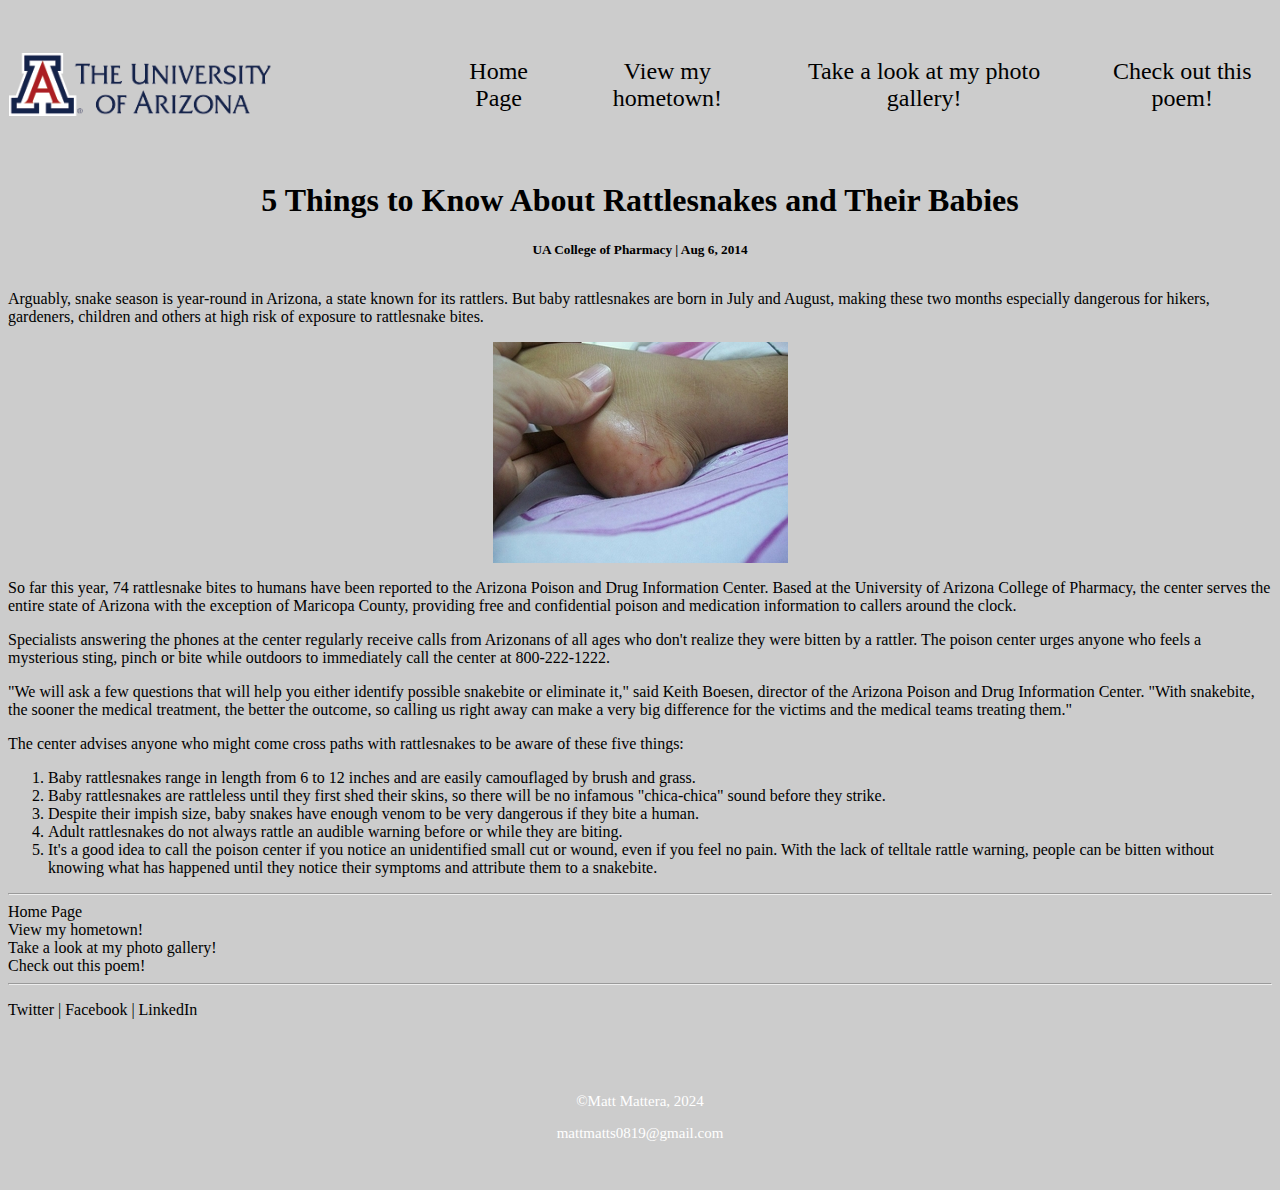
<file: index.html>
<!DOCTYPE html>
<html lang="en">
  <head>
    <meta charset="UTF-8" />
    <title>5 Things to Know About Rattlesnakes and Their Babies</title>
    <link rel="stylesheet" href="style.css" />
  </head>
  <body>
    <nav>
      <div class="logo">
        <img src="UniversityLogo.png" alt="Logo of the University of Arizona" />
      </div>
      <div>
        <ul class="nav-links">
          <li><a href="index.html">Home Page</a></li>
          <li><a href="hometown.html">View my hometown!</a></li>
          <li><a href="gallery.html">Take a look at my photo gallery!</a></li>
          <li><a href="poem.html">Check out this poem!</a></li>
        </ul>
      </div>
    </nav>
    <div class="titles">
      <h1>5 Things to Know About Rattlesnakes and Their Babies</h1>
      <h5 class="sub-title">UA College of Pharmacy | Aug 6, 2014</h5>
    </div>
    <p>
      Arguably, snake season is year-round in Arizona, a state known for its
      rattlers. But baby rattlesnakes are born in July and August, making these
      two months especially dangerous for hikers, gardeners, children and others
      at high risk of exposure to rattlesnake bites.
    </p>
    <div class="snakebite-photo">
      <img src="SnakeBite.jpg" alt="Snake bite of side of a child's foot" />
    </div>
    <p>
      So far this year, 74 rattlesnake bites to humans have been reported to the
      Arizona Poison and Drug Information Center. Based at the University of
      Arizona College of Pharmacy, the center serves the entire state of Arizona
      with the exception of Maricopa County, providing free and confidential
      poison and medication information to callers around the clock.
    </p>
    <p>
      Specialists answering the phones at the center regularly receive calls
      from Arizonans of all ages who don't realize they were bitten by a
      rattler. The poison center urges anyone who feels a mysterious sting,
      pinch or bite while outdoors to immediately call the center at
      800-222-1222.
    </p>
    <p>
      "We will ask a few questions that will help you either identify possible
      snakebite or eliminate it," said Keith Boesen, director of the Arizona
      Poison and Drug Information Center. "With snakebite, the sooner the
      medical treatment, the better the outcome, so calling us right away can
      make a very big difference for the victims and the medical teams treating
      them."
    </p>
    <p>
      The center advises anyone who might come cross paths with rattlesnakes to
      be aware of these five things:
    </p>
    <ol>
      <li>
        Baby rattlesnakes range in length from 6 to 12 inches and are easily
        camouflaged by brush and grass.
      </li>
      <li>
        Baby rattlesnakes are rattleless until they first shed their skins, so
        there will be no infamous "chica-chica" sound before they strike.
      </li>
      <li>
        Despite their impish size, baby snakes have enough venom to be very
        dangerous if they bite a human.
      </li>
      <li>
        Adult rattlesnakes do not always rattle an audible warning before or
        while they are biting.
      </li>
      <li>
        It's a good idea to call the poison center if you notice an unidentified
        small cut or wound, even if you feel no pain. With the lack of telltale
        rattle warning, people can be bitten without knowing what has happened
        until they notice their symptoms and attribute them to a snakebite.
      </li>
    </ol>
    <hr />
    <a href="index.html">Home Page</a><br />
    <a href="hometown.html">View my hometown!</a><br />
    <a href="gallery.html">Take a look at my photo gallery!</a><br />
    <a href="poem.html">Check out this poem!</a>
    <hr />
    <p>
      <a href="https://twitter.com/">Twitter | </a
      ><a href="https://www.facebook.com/">Facebook | </a
      ><a href="https://www.linkedin.com/">LinkedIn</a>
    </p>
    <br />
    <footer>
      <p>&copy;Matt Mattera, 2024</p>
      <p>mattmatts0819@gmail.com</p>
    </footer>
  </body>
</html>
</file>
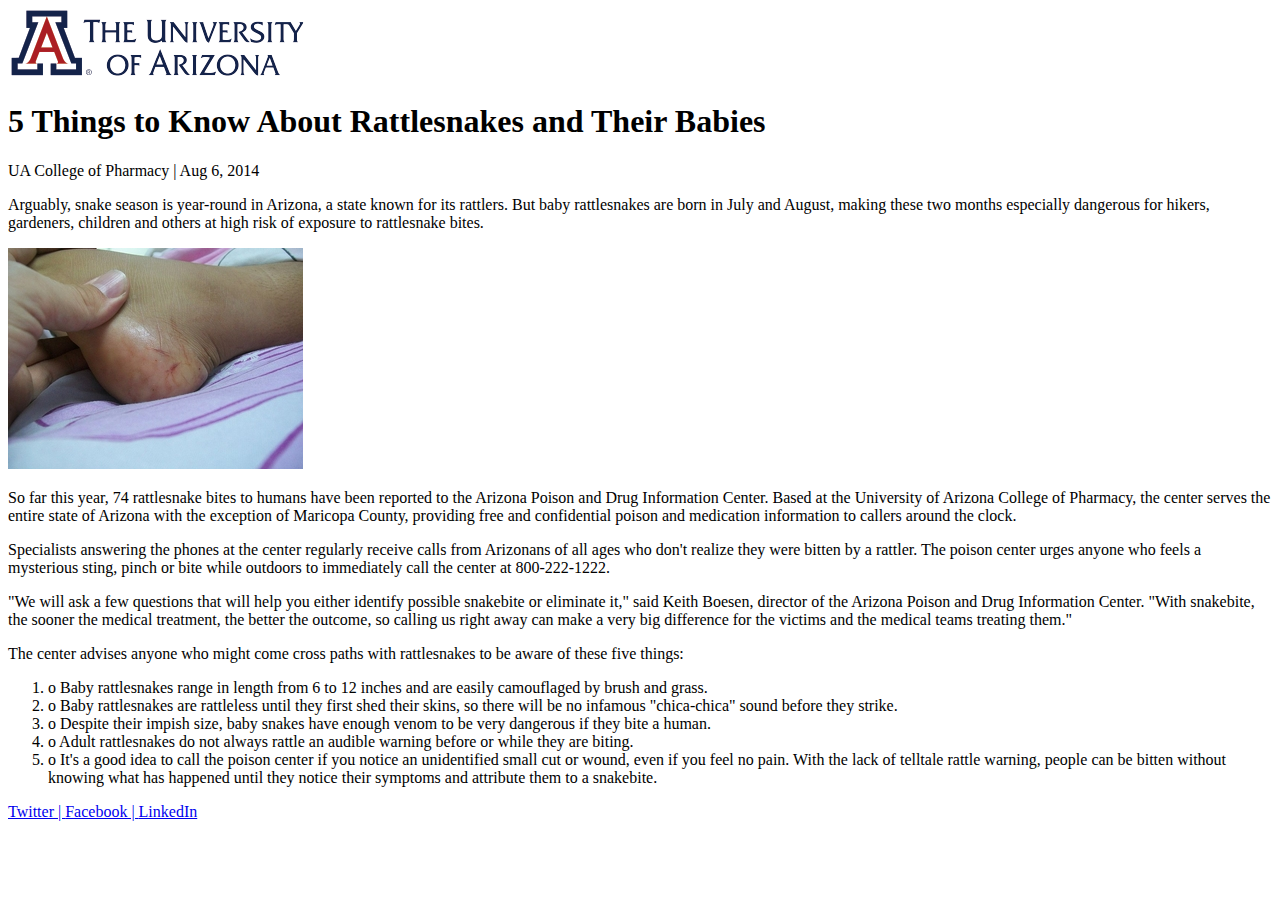
<file: html/index.html>
<!DOCTYPE html>
<html lang="en">
<head>
   <meta charset="UTF-8">
   <Title>5 Things to Know About Rattlesnakes and Their Babies</Title>
</head>
<body>
   <img src="UniversityLogo.png" alt="Logo of the University of Arizona">
   <h1>5 Things to Know About Rattlesnakes and Their Babies</h1>
   <p>UA College of Pharmacy | Aug 6, 2014</p>
   <p>Arguably, snake season is year-round in Arizona, a state known for its rattlers. But baby rattlesnakes are born in July and August, making these two months especially dangerous for hikers, gardeners, children and others at high risk of exposure to rattlesnake bites.</p>
   <img src="SnakeBite.jpg" alt="Snake bite of side of a child's foot">
   <p>So far this year, 74 rattlesnake bites to humans have been reported to the Arizona Poison and Drug Information Center. Based at the University of Arizona College of Pharmacy, the center serves the entire state of Arizona with the exception of Maricopa County, providing free and confidential poison and medication information to callers around the clock.</p>
   <p>Specialists answering the phones at the center regularly receive calls from Arizonans of all ages who don't realize they were bitten by a rattler. The poison center urges anyone who feels a mysterious sting, pinch or bite while outdoors to immediately call the center at 800-222-1222.</p>
   <p>"We will ask a few questions that will help you either identify possible snakebite or eliminate it," said Keith Boesen, director of the Arizona Poison and Drug Information Center. "With snakebite, the sooner the medical treatment, the better the outcome, so calling us right away can make a very big difference for the victims and the medical teams treating them."</p>
   <p>The center advises anyone who might come cross paths with rattlesnakes to be aware of these five things:</p>
   <ol>
      <li>o	Baby rattlesnakes range in length from 6 to 12 inches and are easily camouflaged by brush and grass.</li>
      <li>o	Baby rattlesnakes are rattleless until they first shed their skins, so there will be no infamous "chica-chica" sound before they strike.</li>
      <li>o	Despite their impish size, baby snakes have enough venom to be very dangerous if they bite a human.</li>
      <li>o	Adult rattlesnakes do not always rattle an audible warning before or while they are biting.</li>
      <li>o	It's a good idea to call the poison center if you notice an unidentified small cut or wound, even if you feel no pain. With the lack of telltale rattle warning, people can be bitten without knowing what has happened until they notice their symptoms and attribute them to a snakebite.</li>
   </ol>
   <p><a href="https://twitter.com/">Twitter | </a><a href="https://www.facebook.com/">Facebook | </a><a href="https://www.linkedin.com/">LinkedIn</a> </p>

</body>
</html>
</file>
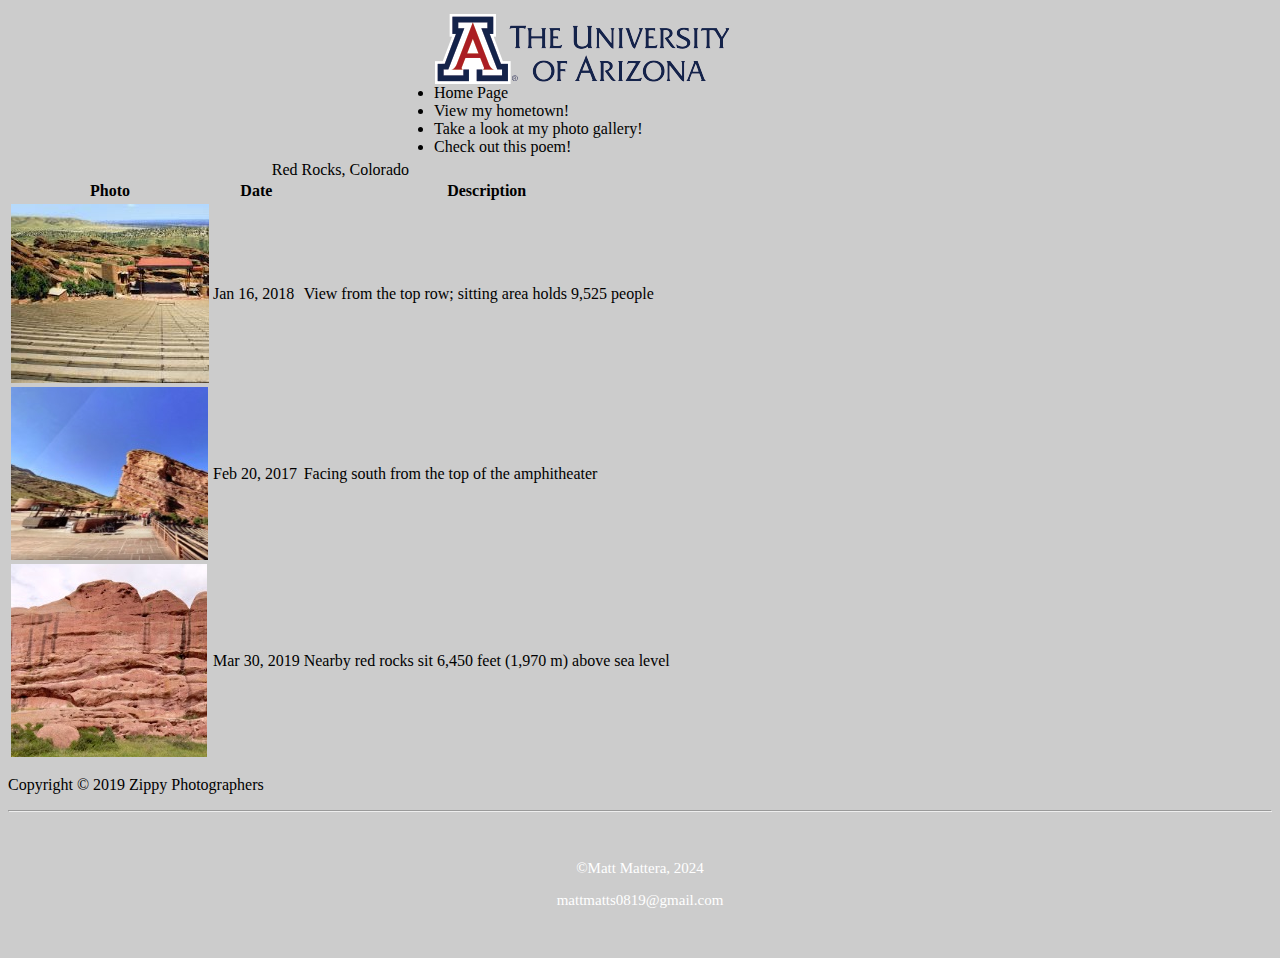
<file: gallery.html>
<!DOCTYPE html>
<html>
  <head>
    <meta charset="utf-8" />
    <title>Gallery</title>
    <link rel="stylesheet" href="style.css" />
  </head>
  <body>
    <nav>
      <ul>
        <img src="UniversityLogo.png" alt="Logo of the University of Arizona" />

        <li><a href="index.html">Home Page</a></li>
        <li><a href="hometown.html">View my hometown!</a></li>
        <li><a href="gallery.html">Take a look at my photo gallery!</a></li>
        <li><a href="poem.html">Check out this poem!</a></li>
      </ul>
    </nav>
    <table>
      <caption>
        Red Rocks, Colorado
      </caption>
      <tr>
        <th>Photo</th>
        <th>Date</th>
        <th>Description</th>
      </tr>
      <tr>
        <td><img src="vacation1.jpg" alt="Red rocks Concert Venue" /></td>
        <td>Jan 16, 2018</td>
        <td>View from the top row; sitting area holds 9,525 people</td>
      </tr>
      <tr>
        <td><img src="vacation2.jpg" alt="Red rocks concert venue" /></td>
        <td>Feb 20, 2017</td>
        <td>Facing south from the top of the amphitheater</td>
      </tr>
      <tr>
        <td><img src="vacation3.jpg" alt="Red rocks concert venue" /></td>
        <td>Mar 30, 2019</td>
        <td>Nearby red rocks sit 6,450 feet (1,970 m) above sea level</td>
      </tr>
    </table>
    <p>Copyright &copy; 2019 Zippy Photographers</p>
    <hr />
    <footer>
      <p>&copy;Matt Mattera, 2024</p>
      <p>mattmatts0819@gmail.com</p>
    </footer>
  </body>
</html>
</file>
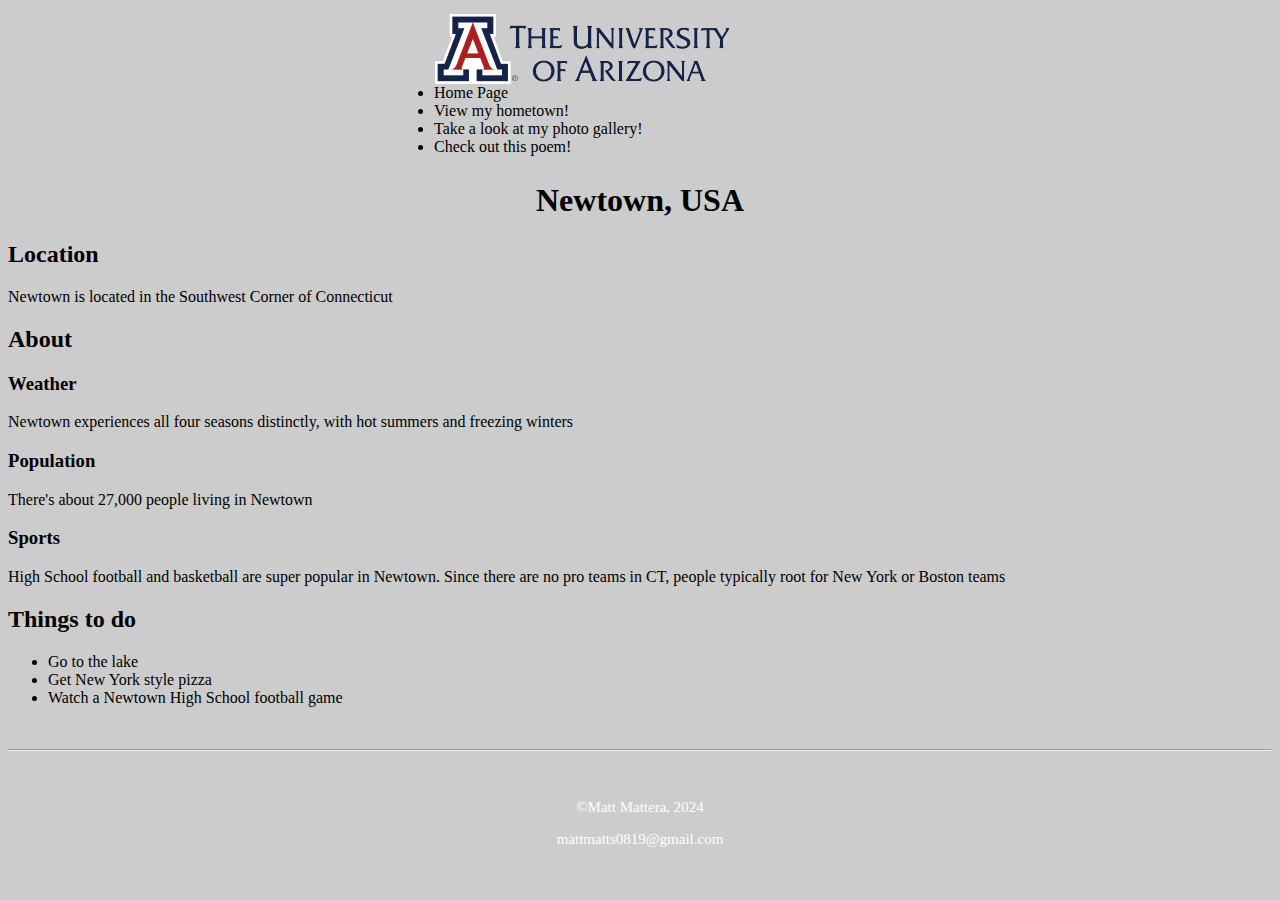
<file: hometown.html>
<!DOCTYPE html>
<html lang="en">
  <head>
    <meta charset="UTF-8" />
    <title>Newtown, CT</title>
    <link rel="stylesheet" href="style.css" />
  </head>
  <body>
    <nav>
      <ul>
        <img src="UniversityLogo.png" alt="Logo of the University of Arizona" />

        <li><a href="index.html">Home Page</a></li>
        <li><a href="hometown.html">View my hometown!</a></li>
        <li><a href="gallery.html">Take a look at my photo gallery!</a></li>
        <li><a href="poem.html">Check out this poem!</a></li>
      </ul>
    </nav>
    <h1>Newtown, USA</h1>
    <section>
      <h2>Location</h2>
      <p>Newtown is located in the Southwest Corner of Connecticut</p>
    </section>
    <section>
      <h2>About</h2>
      <h3>Weather</h3>
      <p>
        Newtown experiences all four seasons distinctly, with hot summers and
        freezing winters
      </p>
      <h3>Population</h3>
      <p>There's about 27,000 people living in Newtown</p>
      <h3>Sports</h3>
      <p>
        High School football and basketball are super popular in Newtown. Since
        there are no pro teams in CT, people typically root for New York or
        Boston teams
      </p>
    </section>
    <section>
      <h2>Things to do</h2>
      <ul>
        <li>Go to the lake</li>
        <li>Get New York style pizza</li>
        <li>Watch a Newtown High School football game</li>
      </ul>
    </section>
    <br />
    <hr />
    <footer>
      <p>&copy;Matt Mattera, 2024</p>
      <p>mattmatts0819@gmail.com</p>
    </footer>
  </body>
</html>
</file>
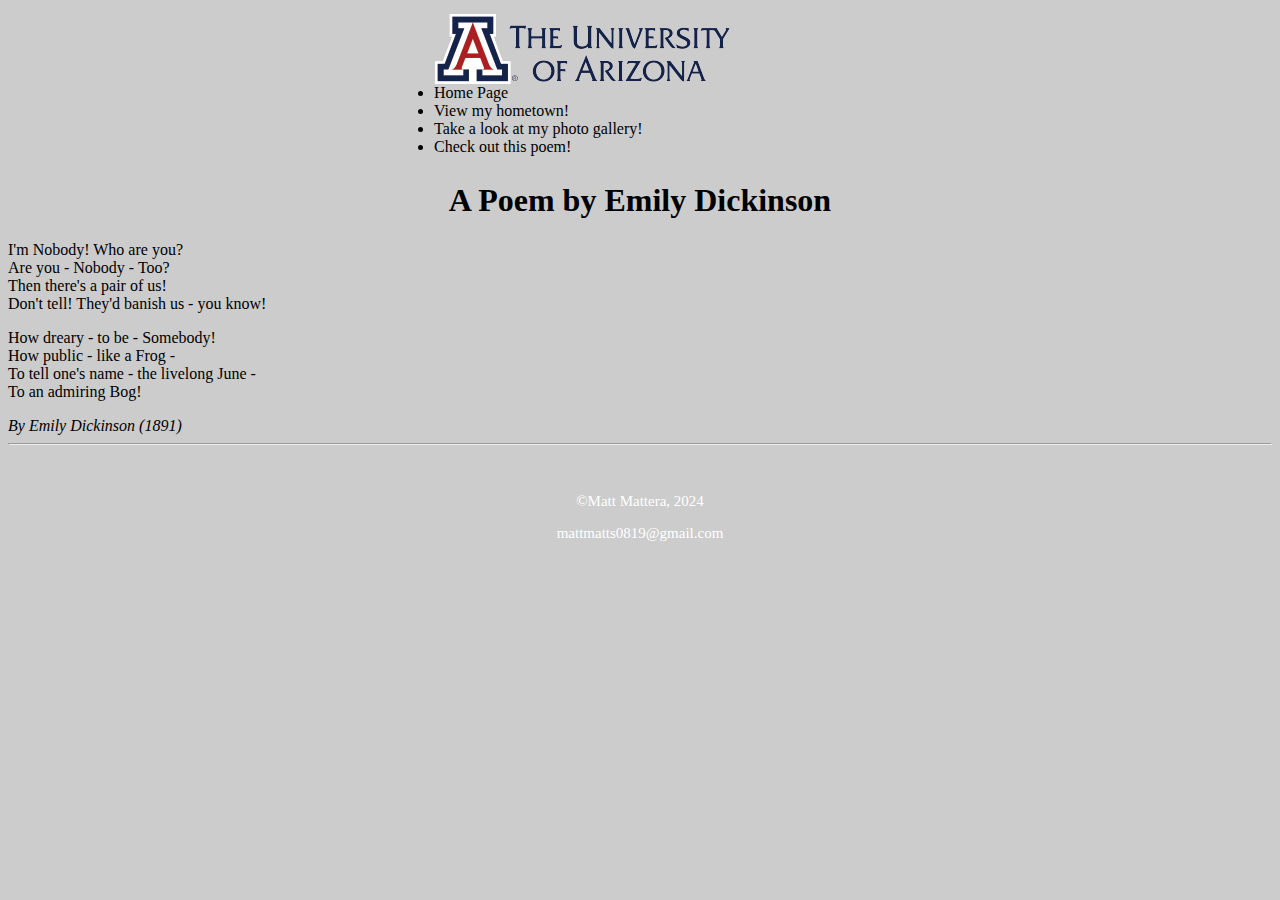
<file: poem.html>
<!DOCTYPE html>
<html lang="en">
  <head>
    <meta charset="UTF-8" />
    <title>Poem by Emily Dickinson</title>
    <link rel="stylesheet" href="style.css" />
  </head>
  <body>
    <nav>
      <ul>
        <img src="UniversityLogo.png" alt="Logo of the University of Arizona" />

        <li><a href="index.html">Home Page</a></li>
        <li><a href="hometown.html">View my hometown!</a></li>
        <li><a href="gallery.html">Take a look at my photo gallery!</a></li>
        <li><a href="poem.html">Check out this poem!</a></li>
      </ul>
    </nav>
    <h1>A Poem by Emily Dickinson</h1>
    <p>
      I'm Nobody! Who are you?<br />
      Are you - Nobody - Too?<br />
      Then there's a pair of us!<br />
      Don't tell! They'd banish us - you know!<br />
    </p>
    <p>
      How dreary - to be - Somebody!<br />
      How public - like a Frog -<br />
      To tell one's name - the livelong June -<br />
      To an admiring Bog!
    </p>
    <cite>By Emily Dickinson (1891)</cite>
    <br />
    <hr />
    <footer>
      <p>&copy;Matt Mattera, 2024</p>
      <p>mattmatts0819@gmail.com</p>
    </footer>
  </body>
</html>
</file>
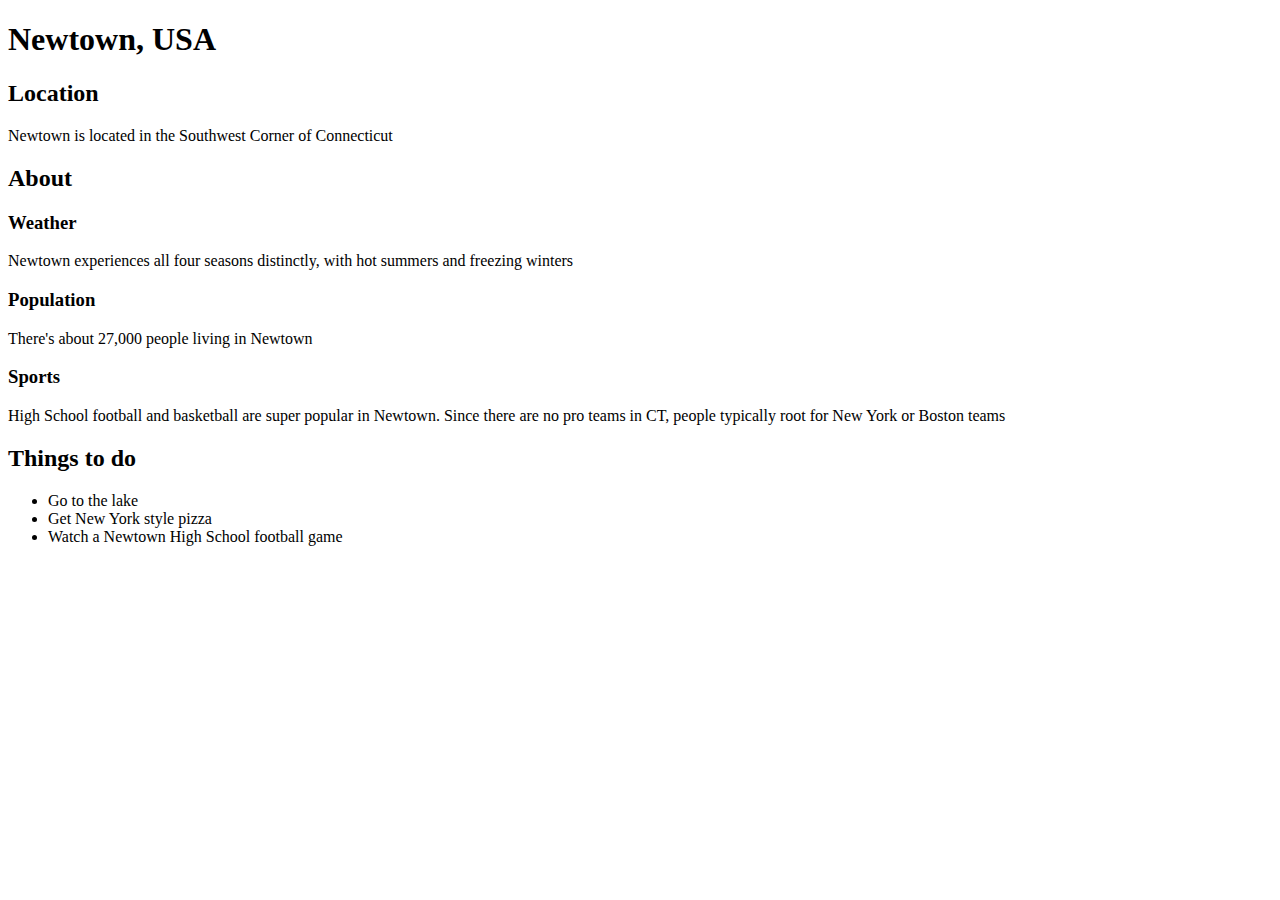
<file: html/hometown.html>
<!DOCTYPE html>
<html lang="en">
<head>
    <meta charset="UTF-8">
    <title>Newtown, CT</title>
</head>
<body>
    <h1>Newtown, USA</h1>
    <section>
        <h2>Location</h2>
        <p>Newtown is located in the Southwest Corner of Connecticut</p>
    </section>
    <section>
        <h2>About</h2>
        <h3>Weather</h3>
        <p>Newtown experiences all four seasons distinctly, with hot summers and freezing winters</p>
        <h3>Population</h3>
        <p>There's about 27,000 people living in Newtown</p>
        <h3>Sports</h3>
        <p>High School football and basketball are super popular in Newtown. Since there are no pro teams in CT, people typically root for New York or Boston teams</p>
    </section>
    <section>
        <h2>Things to do</h2>
        <ul>
            <li>Go to the lake</li>
            <li>Get New York style pizza</li>
            <li>Watch a Newtown High School football game</li>
        </ul>
    </section>
</body>
</html>
</file>
<file: style.css>
body {
  background-color: #ccc;
}

img {
  max-width: 100%;
  display: block;
}

header {
  float: left;
  width: 25%;
}

nav {
  /* margin: 5em 3em 0 0;
  width: 70%; */
  justify-content: space-around;
  align-items: center;
  height: 17vh;
}

/* nav ul {
  list-style-type: none;
  margin: 0;
  text-align: right;
}
nav li {
  display: inline-block;
  font-size: 1.75em;
}
nav li a {
  display: block;
  color: #fff;
  text-align: center;
  padding: 0.5em 1em;
  text-decoration: none;
} */

nav,
.nav-links {
  display: flex;
}

.nav-links {
  gap: 2rem;
  list-style: none;
  font-size: 1.5rem;
  text-align: center;
}

a {
  color: black;
  text-decoration: none;
  text-decoration-color: #ccc;
}

.logo {
  cursor: default;
}

main {
  clear: left;
}
h1 {
  text-align: center;
}

footer {
  clear: left;
  background-color: #ccc;
  padding: 2%;
  font-size: 1.25em;
}
footer p {
  font-size: 0.75em;
  text-align: center;
  color: #fff;
}

.snakebite-photo {
  display: grid;
  place-items: center;
}

.sub-title {
  text-align: center;
  margin-bottom: 2rem;
}
</file>
